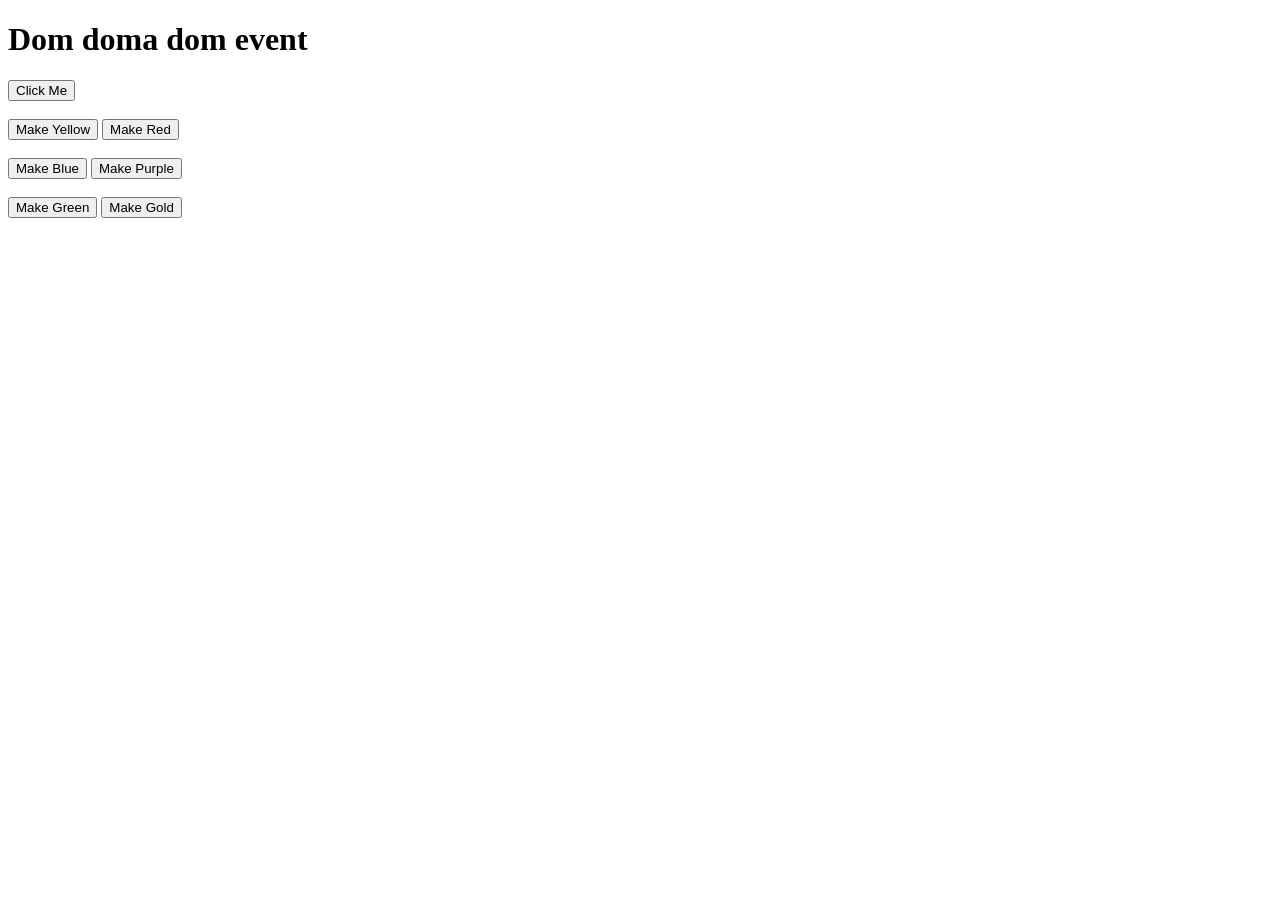
<file: document-object-model/domEvent/index.html>
<!DOCTYPE html>
<html lang="en">
  <head>
    <meta charset="UTF-8" />
    <meta name="viewport" content="width=device-width, initial-scale=1.0" />
    <title>Dom Event</title>
  </head>
  <body>
    <h1>Dom doma dom event</h1>
    <!-- option 1 for event -->
    <button onclick="console.log(5)">Click Me</button> <br />
    <br />
    <!-- option 2 for event -->
    <button onclick="makeYellow()">Make Yellow</button>
    <button onclick="makeRed()">Make Red</button>
    <br />
    <br />
    <!-- option 3  -->
    <button id="btn-make-blue">Make Blue</button>
    <!-- option 4 -->
    <button id="make-purple">Make Purple</button> <br /><br />
    <!-- option 4 : addEventListener -->
    <button id="make-green">Make Green</button>
    <button id="make-gold">Make Gold</button>
    <script>
      //getElementById.addEventListener
      document
        .getElementById("make-green")
        .addEventListener("click", function makeGreen() {
          document.body.style.backgroundColor = "green";
        });

      document
        .getElementById("make-gold")
        .addEventListener("click", function () {
            document.body.style.backgroundColor = "gold"
        });
    </script>
    <script src="./js/event.js"></script>
  </body>
</html>
</file>
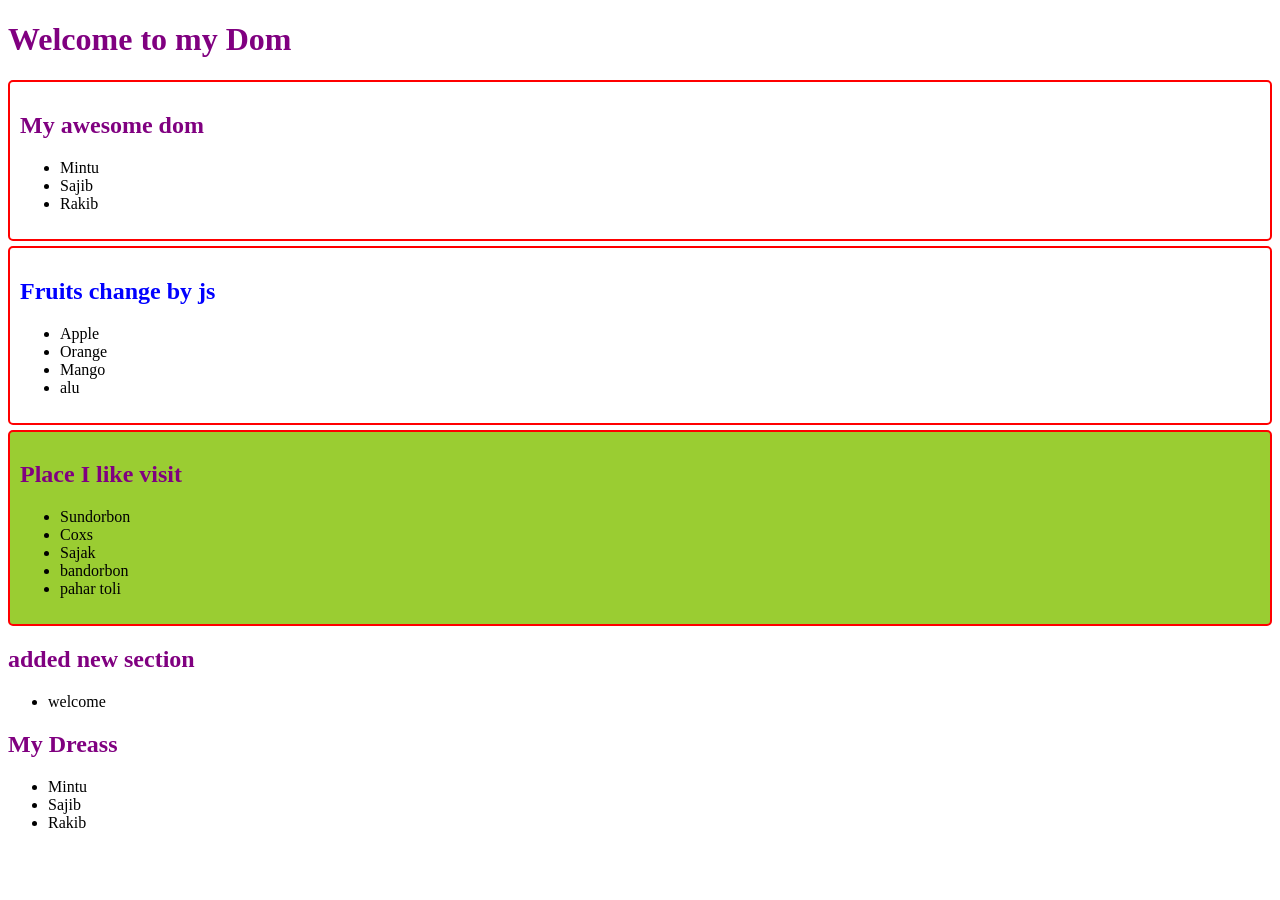
<file: document-object-model/tourOfDom/index.html>
<!DOCTYPE html>
<html lang="en">
  <head>
    <meta charset="UTF-8" />
    <meta name="viewport" content="width=device-width, initial-scale=1.0" />
    <title>Tour of dom</title>
    <link rel="stylesheet" href="./style/style.css" />
    <style>
      #fruits-title {
        color: blue;
      }
    </style>
  </head>
  <body>
    <header>
      <h1>Welcome to my Dom</h1>
    </header>
    <main id="main-container">
      <section class="title" id="bg-blu">
        <h1>My awesome dom</h1>
        <ul>
          <li>Mintu</li>
          <li>Sajib</li>
          <li>Rakib</li>
        </ul>
      </section>
      <section class="fruits-container">
        <h1 id="fruits-title">Fruits I like</h1>
        <ul>
          <li>Apple</li>
          <li>Orange</li>
          <li>Mango</li>
          <li>alu</li>
        </ul>
      </section>
      <section id="place-container">
        <h1 id="place-title">Place I like visit</h1>
        <ul id="places-list">
          <li class="important-place">Sundorbon</li>
          <li class="important-place">Coxs</li>
          <li class="important-place">Sajak</li>
          <li>bandorbon</li>
        </ul>
      </section>
    </main>
    <script src="./js/dom.js"></script>
    <script src="./js/append.js"></script>
    <script>
      const liCollection = document.getElementsByTagName("li");
      //   console.log(liCollection);
      for (const li of liCollection) {
        // console.log(li.innerText);
      }
      const h1Collection = document.getElementsByTagName("h1");
      for (const h1 of h1Collection) {
        // console.log(h1.innerText);
      }
      const fruitsTitle = document.getElementById("fruits-title");
      fruitsTitle.innerText = "Fruits change by js";
      const places = document.getElementsByClassName("important-place");
      for (const place of places) {
        // console.log(place.innerText)
      }

      const someLi = document.querySelectorAll(".fruits-container li");
      //   console.log(someLi)
      for (const li of someLi) {
        // console.log(li.innerText);
      }
      const title = document.querySelector(".title")
      // console.log(title)
    </script>
  </body>
</html>
</file>
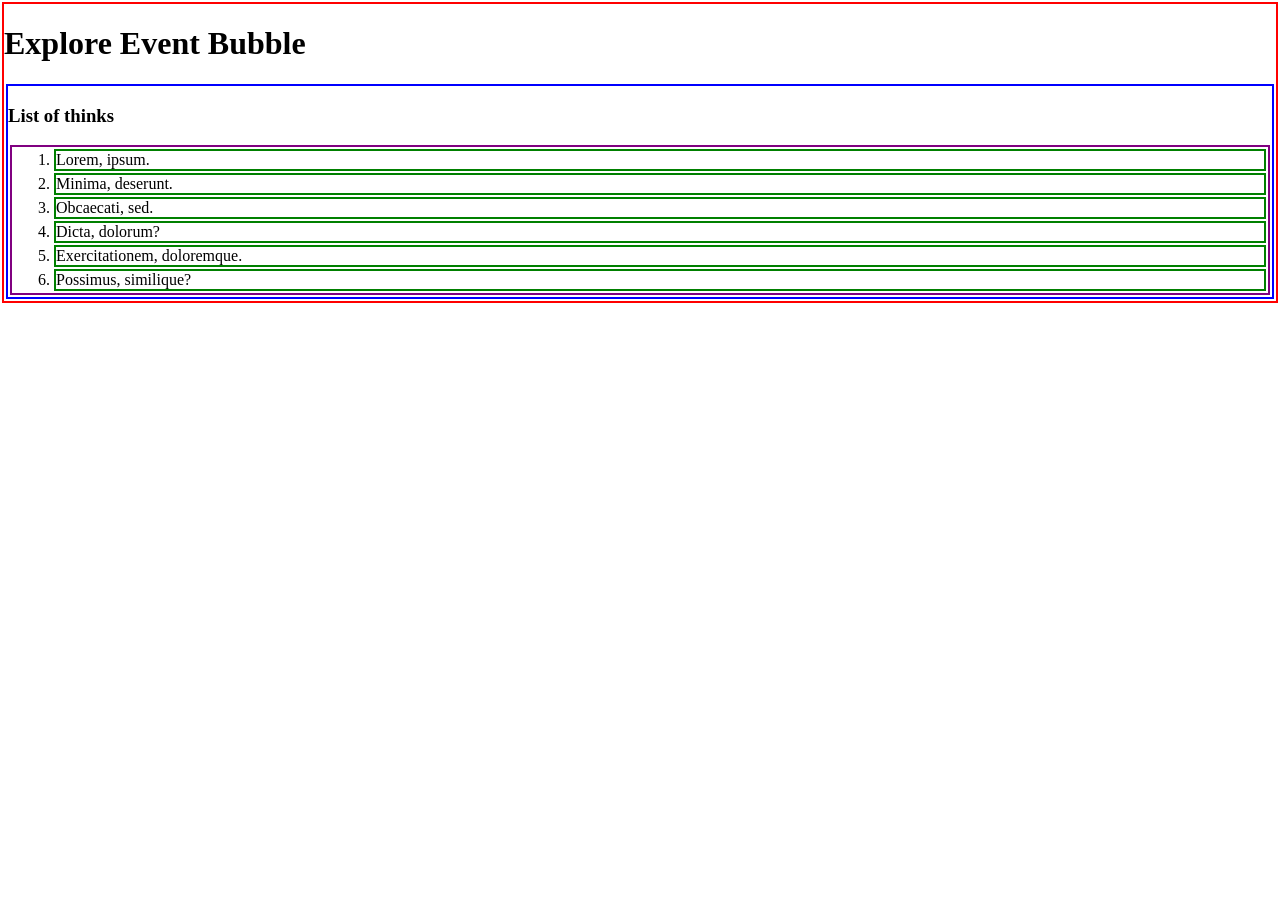
<file: document-object-model/domEvent/bubble.html>
<!DOCTYPE html>
<html lang="en">
  <head>
    <meta charset="UTF-8" />
    <meta name="viewport" content="width=device-width, initial-scale=1.0" />
    <title>Bubble</title>
    <style>
      body {
        border: 2px solid red;
        margin: 2px;
      }
      section {
        border: 2px solid blue;
        margin: 2px;
      }
      ol {
        border: 2px solid purple;
        margin: 2px;
      }
      li {
        border: 2px solid green;
        margin: 2px;
      }
    </style>
  </head>
  <body>
    <h1>Explore Event Bubble</h1>
    <section id="list-container">
      <h3>List of thinks</h3>
      <ol id="item-list">
        <li id="item-1">Lorem, ipsum.</li>
        <li id="item-2">Minima, deserunt.</li>
        <li id="item-3">Obcaecati, sed.</li>
        <li id="item-4">Dicta, dolorum?</li>
        <li id="item-5">Exercitationem, doloremque.</li>
        <li id="item-6">Possimus, similique?</li>
      </ol>
    </section>

    <script>
      document
        .getElementById("item-2")
        .addEventListener("click", function (event) {
            console.log("item 2 click")
            // event.stopPropagation()
            event.stopImmediatePropagation()
        });
        //ol click handel
      document
        .getElementById("item-list")
        .addEventListener("click", function () {
            console.log("ol  click")
        });
        //section click
      document
        .getElementById("list-container")
        .addEventListener("click", function () {
            console.log("section click")
        });
    </script>
  </body>
</html>
</file>
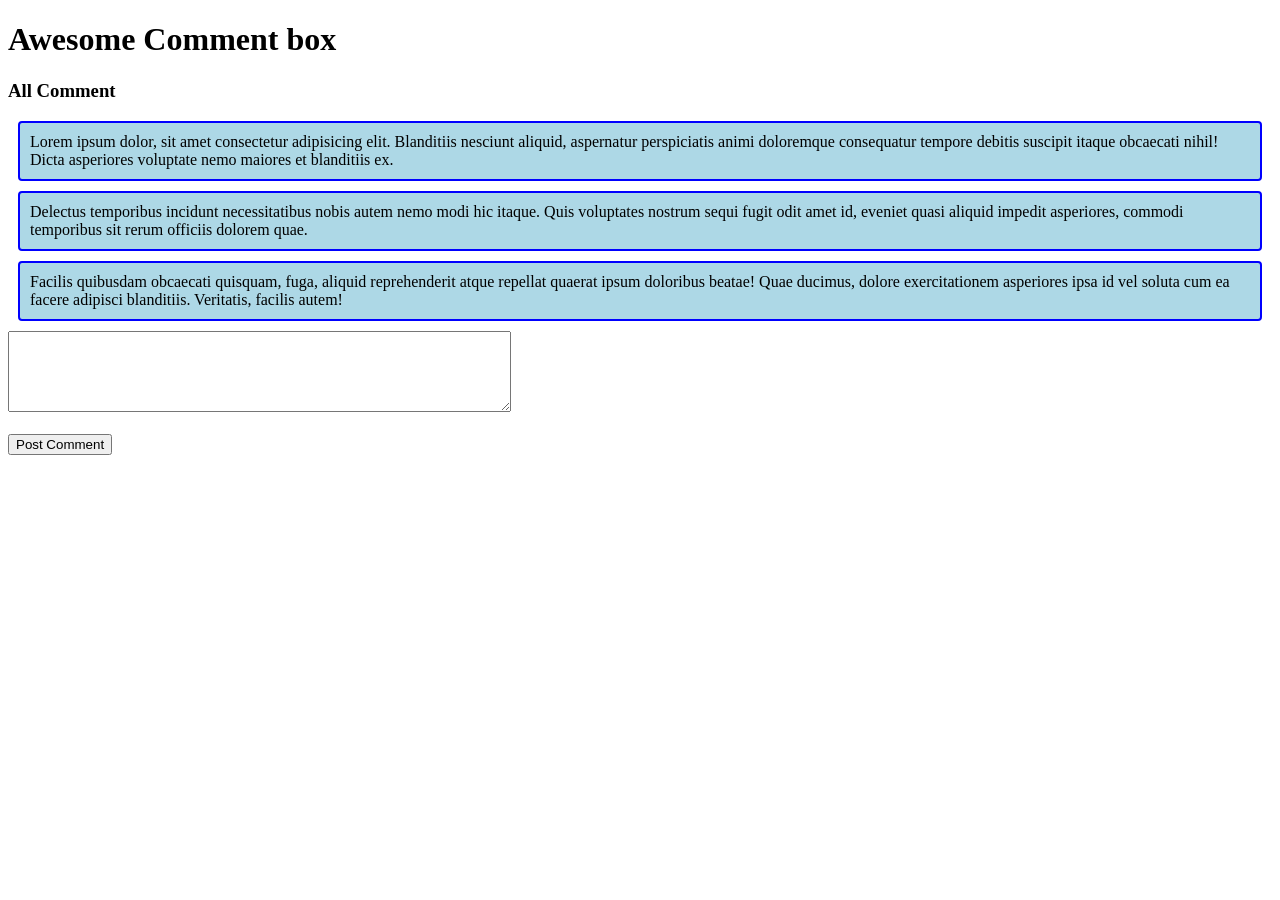
<file: document-object-model/domEvent/comment-box.html>
<!DOCTYPE html>
<html lang="en">
  <head>
    <meta charset="UTF-8" />
    <meta name="viewport" content="width=device-width, initial-scale=1.0" />
    <title>Test</title>
    <style>
      .comment {
        border: 2px solid blue;
        background-color: lightblue;
        margin: 10px;
        padding: 10px;
        border-radius: 4px;
      }
    </style>
  </head>
  <body>
    <h1>Awesome Comment box</h1>
    <section >
      <h3>All Comment</h3>
     <div id="comment-container">
        <p class="comment">
            Lorem ipsum dolor, sit amet consectetur adipisicing elit. Blanditiis
            nesciunt aliquid, aspernatur perspiciatis animi doloremque consequatur
            tempore debitis suscipit itaque obcaecati nihil! Dicta asperiores
            voluptate nemo maiores et blanditiis ex.
          </p>
          <p class="comment">
            Delectus temporibus incidunt necessitatibus nobis autem nemo modi hic
            itaque. Quis voluptates nostrum sequi fugit odit amet id, eveniet quasi
            aliquid impedit asperiores, commodi temporibus sit rerum officiis
            dolorem quae.
          </p>
          <p class="comment">
            Facilis quibusdam obcaecati quisquam, fuga, aliquid reprehenderit atque
            repellat quaerat ipsum doloribus beatae! Quae ducimus, dolore
            exercitationem asperiores ipsa id vel soluta cum ea facere adipisci
            blanditiis. Veritatis, facilis autem!
          </p>
    
     </div>
      <div>
        <textarea name="" id="textInput" cols="60" rows="5"></textarea> <br><br>
        <button id="post-comment">Post Comment</button>
      </div>
    </section>

    <script>
      document
        .getElementById("post-comment")
        .addEventListener("click", function () {
            const textInput = document.getElementById("textInput")
            const newComment = textInput.value 

            const commentContainer = document.getElementById("comment-container")
            
            const createElement = document.createElement('p')
            createElement.innerText = newComment
            createElement.classList.add("comment")

            commentContainer.appendChild(createElement)
            textInput.value = ''
        });
    </script>
  </body>
</html>
</file>
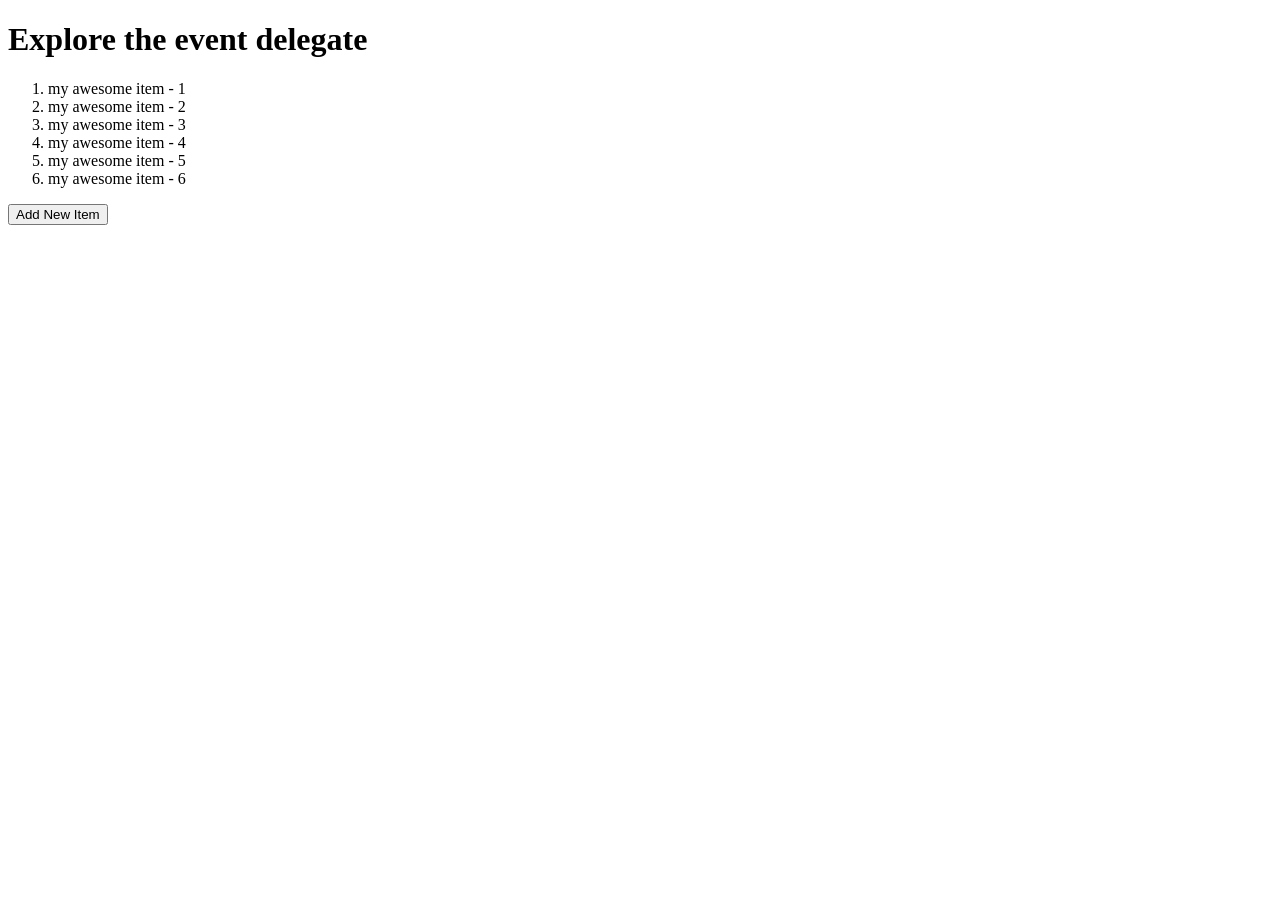
<file: document-object-model/domEvent/delegate.html>
<!DOCTYPE html>
<html lang="en">
  <head>
    <meta charset="UTF-8" />
    <meta name="viewport" content="width=device-width, initial-scale=1.0" />
    <title>Delegate</title>
  </head>
  <body>
    <h1>Explore the event delegate</h1>
    <ol id="item-list">
      <li class="item">my awesome item - 1</li>
      <li class="item">my awesome item - 2</li>
      <li class="item">my awesome item - 3</li>
      <li class="item">my awesome item - 4</li>
      <li class="item">my awesome item - 5</li>
      <li class="item">my awesome item - 6</li>
    </ol>
    <button id="add-button">Add New Item</button>

    <script>
      //   const items = document.getElementsByClassName("item");

      //   for (const item of items) {
      //     item.addEventListener("click", function (event) {
      //       // console.log(event.target.parentNode)
      //       event.target.parentNode.removeChild(event.target);
      //     });
      //   }

      document
        .getElementById("item-list")
        .addEventListener("click", function (event) {
          console.log(event.target);
          event.target.parentNode.removeChild(event.target);
        });

      //add new item

      document
        .getElementById("add-button")
        .addEventListener("click", function () {
          //parent to be added
          const ol = document.getElementById("item-list");
          //new item
          const li = document.createElement("li");
          li.classList.add("item");
          li.innerText = "Brand New item add";
          //add parent
          ol.appendChild(li);
        });
    </script>
  </body>
</html>
</file>
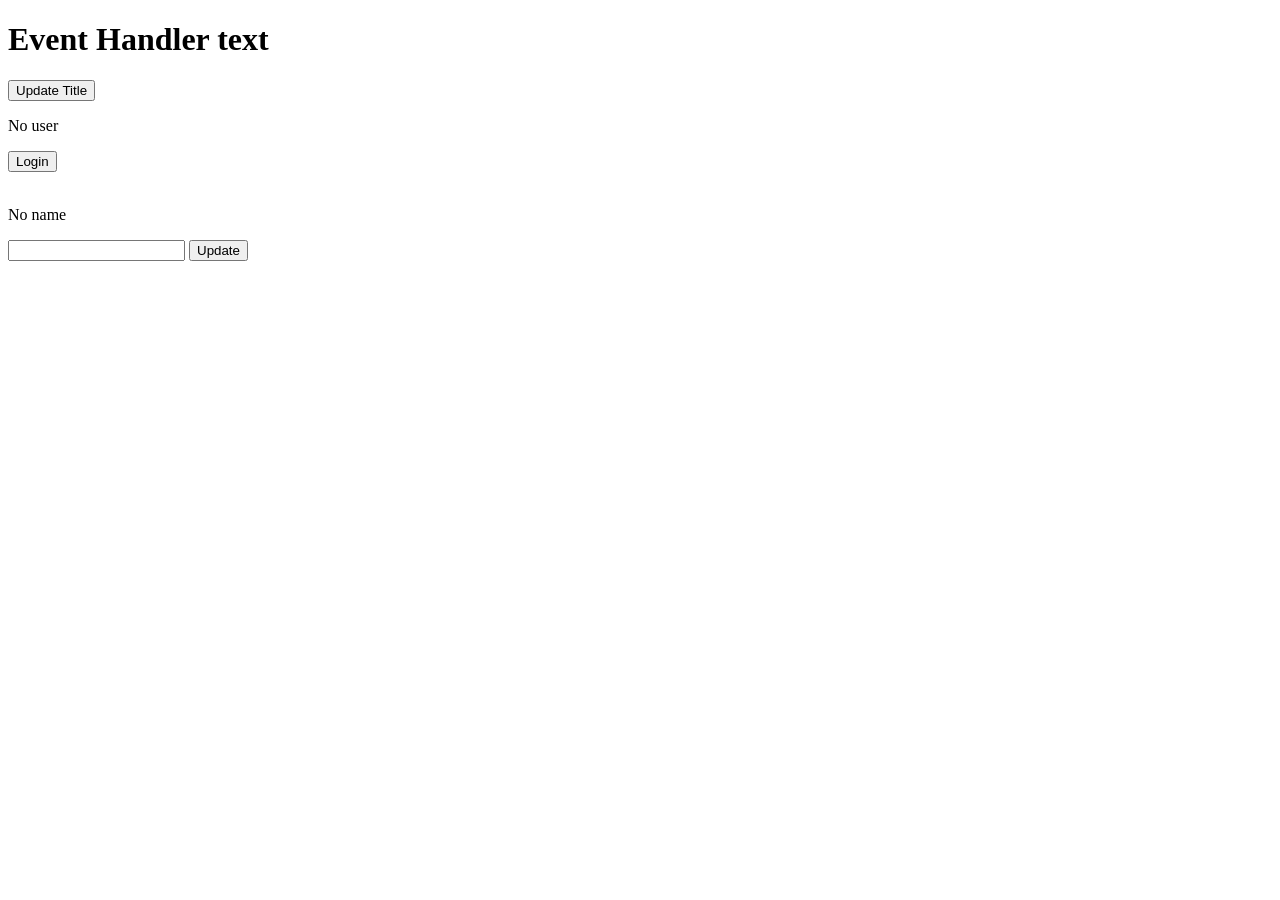
<file: document-object-model/domEvent/event.html>
<!DOCTYPE html>
<html lang="en">
  <head>
    <meta charset="UTF-8" />
    <meta name="viewport" content="width=device-width, initial-scale=1.0" />
    <title>Event</title>
  </head>
  <body>
    <h1 id="page-title">Event Handler text</h1>
    <button id="btn-update-title">Update Title</button>
    <p id="user-info">No user</p>
    <button id="btn-login">Login</button> <br />
    <br />
    <!-- handel input text -->
    <p id="name">No name</p>
    <input id="input-name" type="text" />
    <button id="btn-update">Update</button>
    <script>
      //set event li
      document
        .getElementById("btn-update")
        .addEventListener("click", function () {
          console.log("dddd")
          //set 2 : get the text input field
          const inputName = document.getElementById("input-name");
          const name = inputName.value;
          console.log(name);
          //set the name
          const nameP = document.getElementById("name");
          nameP.innerText = name;
        });
    </script>
    <script src="./js/handler.js"></script>
  </body>
</html>
</file>
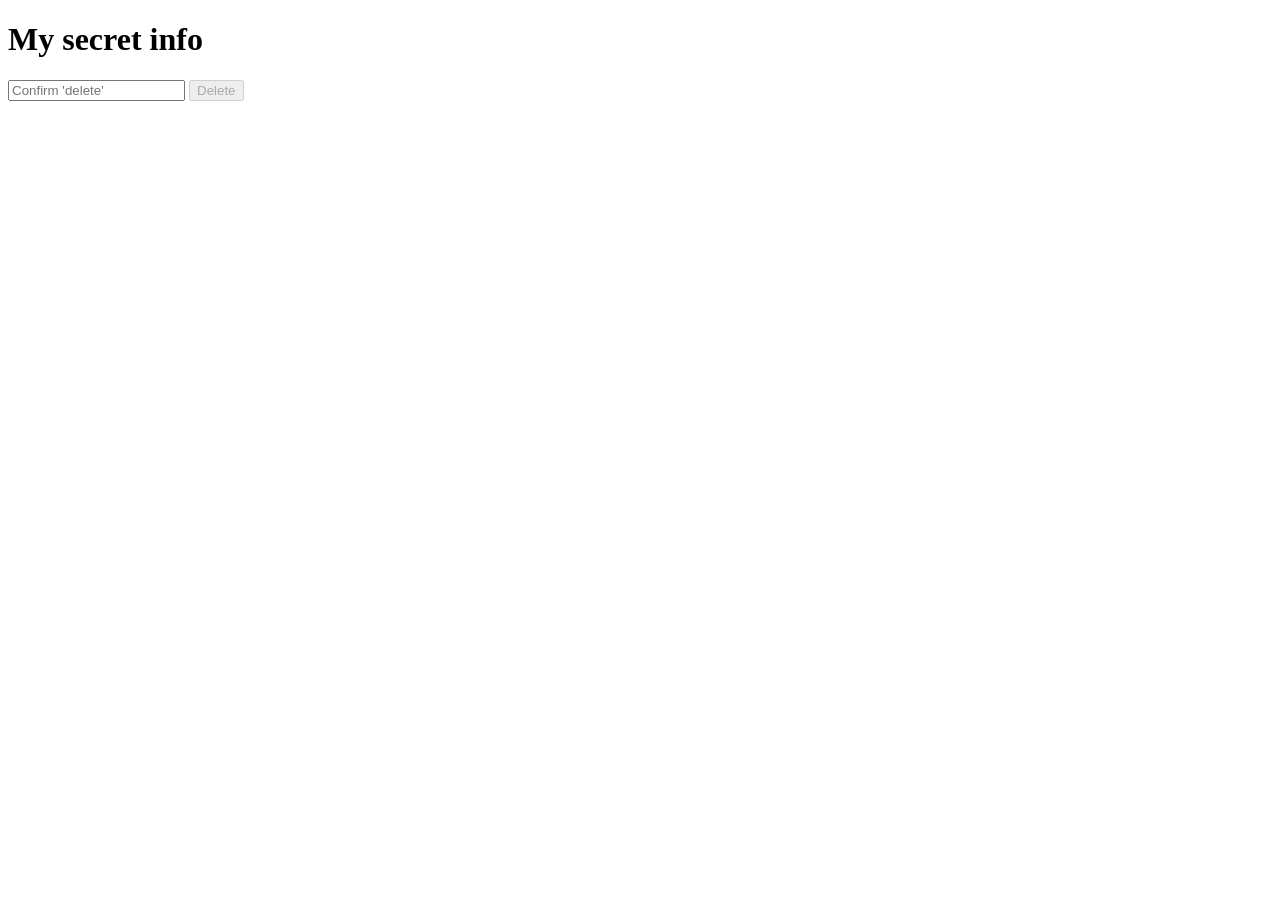
<file: document-object-model/domEvent/github-delete.html>
<!DOCTYPE html>
<html lang="en">
  <head>
    <meta charset="UTF-8" />
    <meta name="viewport" content="width=device-width, initial-scale=1.0" />
    <title>GitHub Delete</title>
  </head>
  <body>
    <h1 id="secret">My secret info</h1>
    <input id="input-delete" placeholder="Confirm 'delete' " type="text" />
    <button id="btn-delete" disabled>Delete</button>

    <script>
      document
        .getElementById("input-delete")
        .addEventListener("keyup", function (event) {
          const text = event.target.value;
          const secret = document.getElementById("secret");
          const btnDelete = document.getElementById("btn-delete");
          if (text === "delete") {
            console.log("delete type");
            btnDelete.removeAttribute("disabled");

            secret.style.display = "none";
          } else {
            console.log("something else");
            btnDelete.setAttribute("disabled", true);
            secret.style.display = "block";
          }
        });
    </script>
  </body>
</html>
</file>
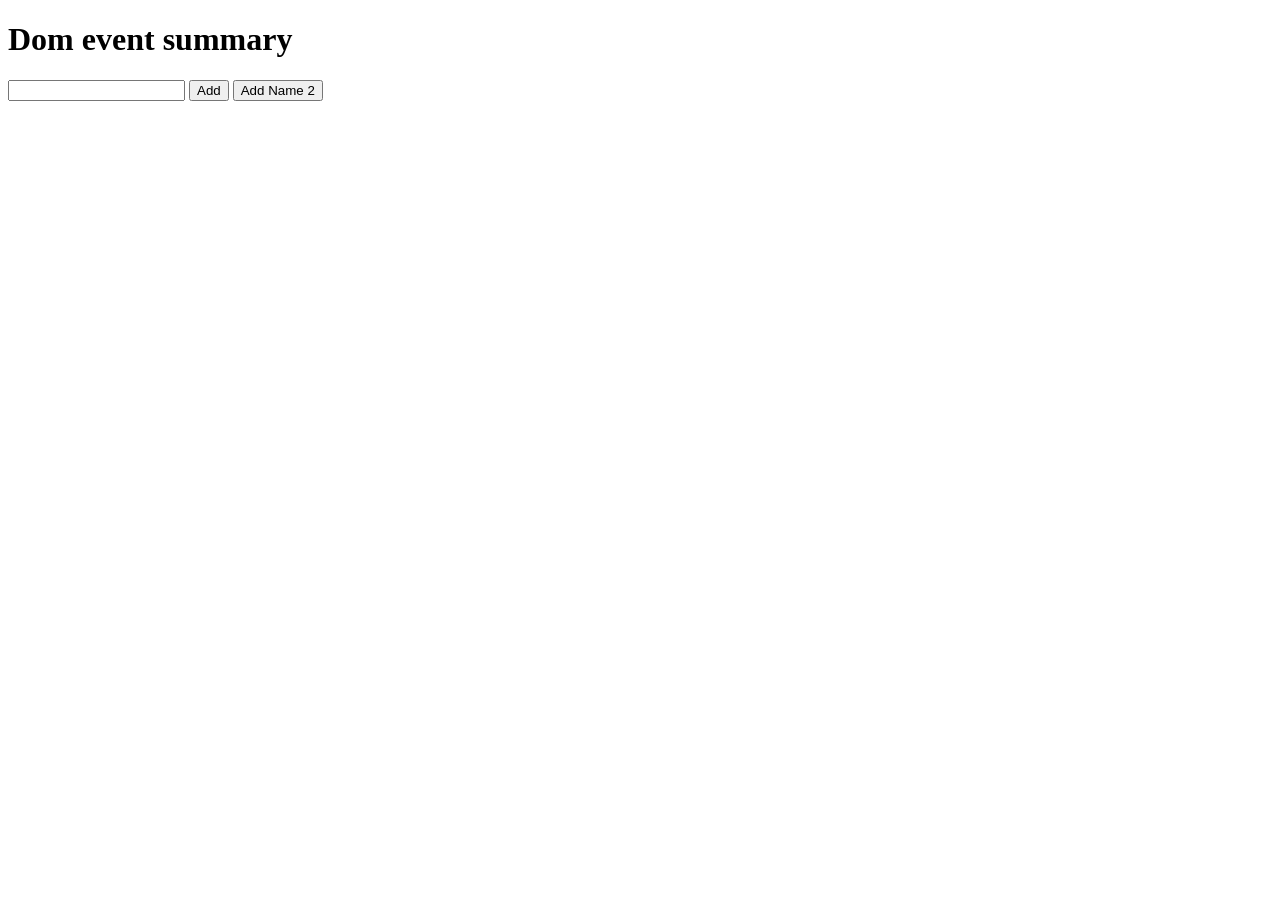
<file: document-object-model/domEvent/summary.html>
<!DOCTYPE html>
<html lang="en">
  <head>
    <meta charset="UTF-8" />
    <meta name="viewport" content="width=device-width, initial-scale=1.0" />
    <title>Summary Event</title>
  </head>
  <body>
    <h1>Dom event summary</h1>
    <input id="input-text" type="text" />
    <button onclick="addName()">Add</button>
    <button id="btn-add">Add Name 2</button>

    <div id="name-container"></div>

    <script>
      function addName() {
        const inputName = document.getElementById("input-text");
        const name = inputName.value;
        //PARENT
        const nameContainer = document.getElementById("name-container");
        // create element
        const p = document.createElement("p");
        p.innerText = name;

        nameContainer.appendChild(p);
        inputName.value = "";
      }

      //add event lis
      document
        .getElementById("btn-add")
        .addEventListener("click", function () {
            
        });
    </script>
  </body>
</html>
</file>
<file: document-object-model/tourOfDom/style/style.css>
h1{
    color: purple;
}
.yellow-bg{
    background-color: yellowgreen;
}
</file>
